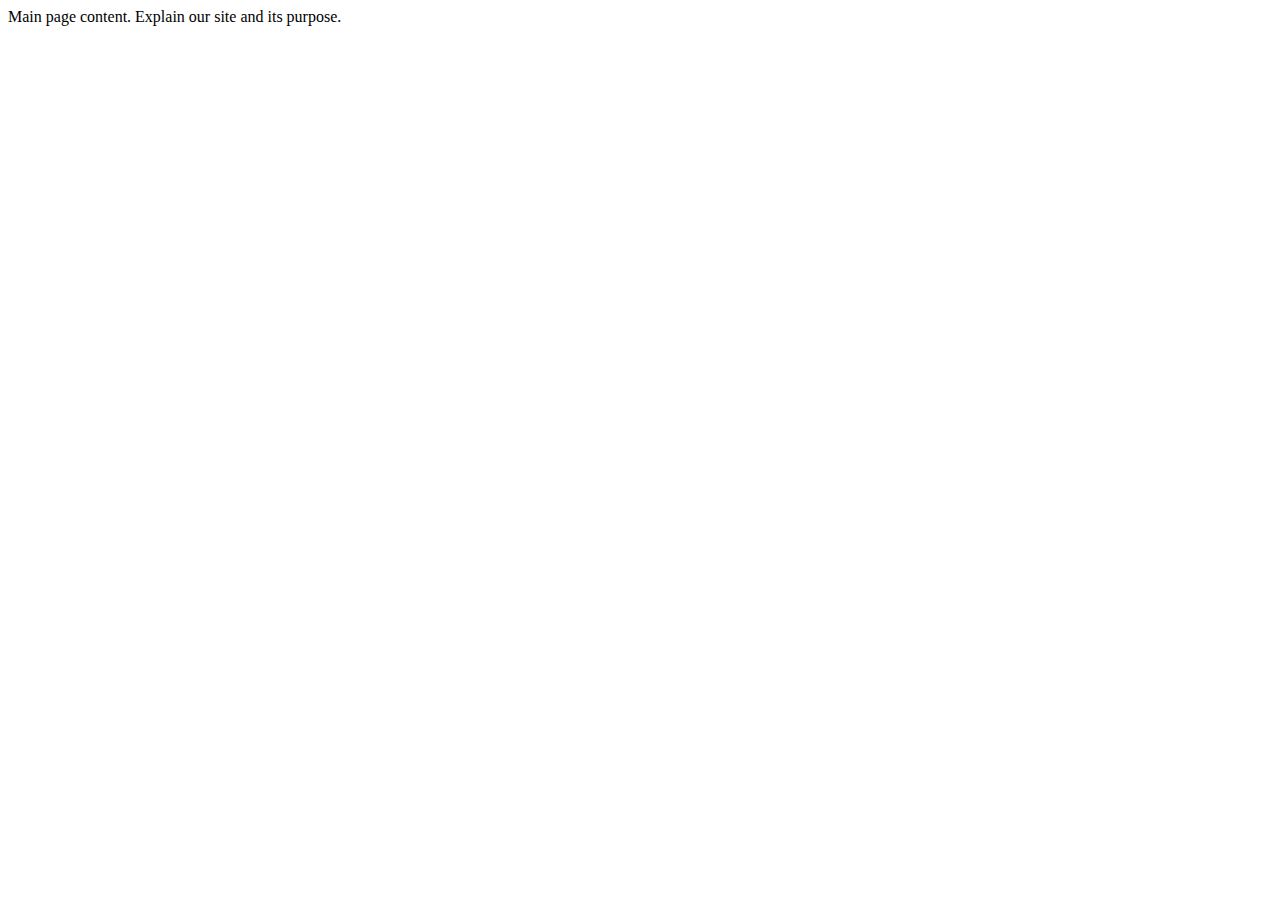
<file: src/main/resources/templates/index.html>
<!--See test.html and layout.html for explanation-->
<!doctype html>
<html xmlns:th="http://www.thymeleaf.org"
      th:replace="~{util/layout::base-page('Stars Toolbox', ~{::content})}">
<body>
<main th:fragment="content">
    Main page content. Explain our site and its purpose.
</main>
</body>
</html>
</file>
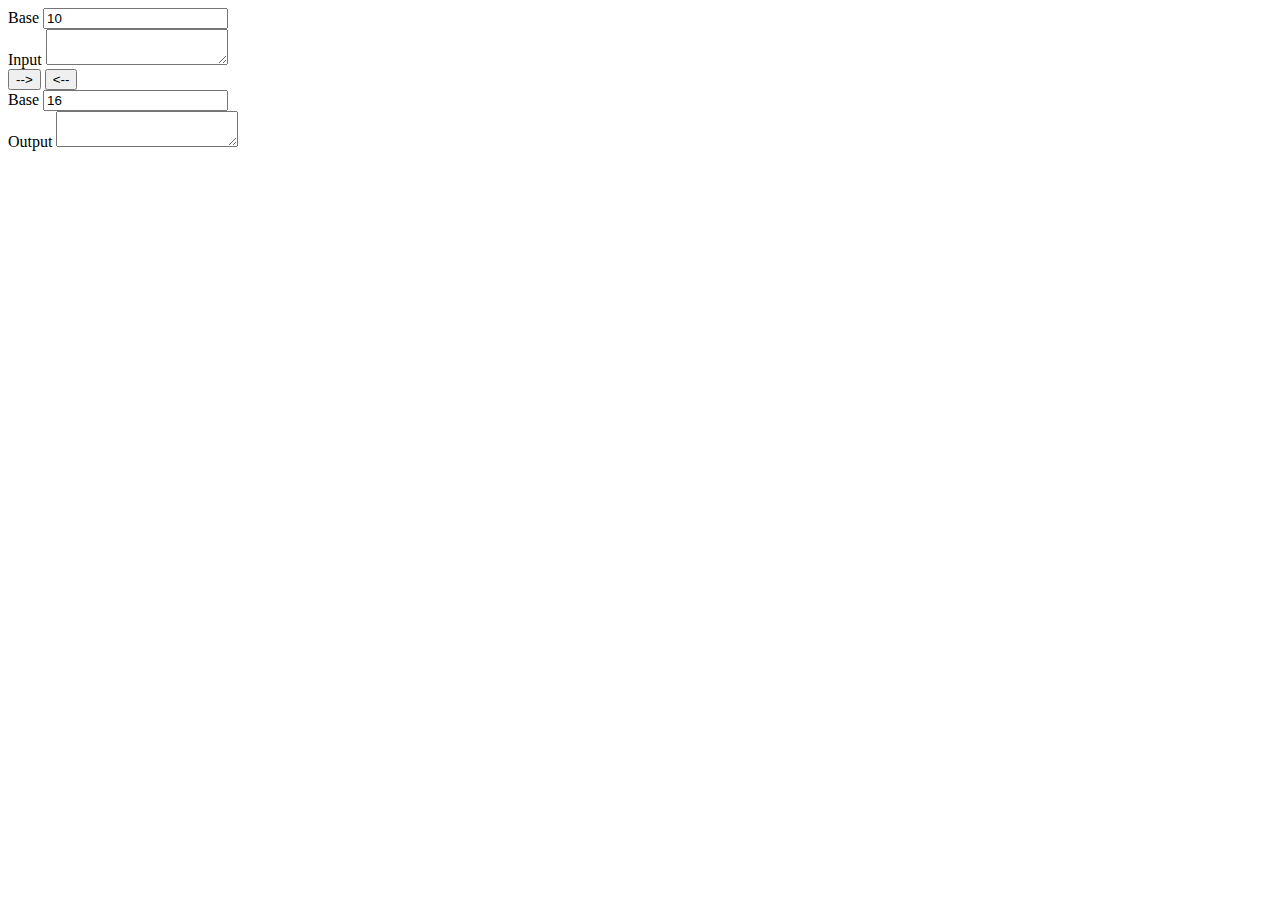
<file: src/main/resources/templates/base_converter.html>
<!doctype html>
<html xmlns:th="http://www.thymeleaf.org"
      th:replace="~{util/layout::base-page('Base Converter', ~{::content})}">
<body>
<main th:fragment="content" class="base-converter">
    <div class="base-converter-grid">
        <div class="options input">
            <label for="input-base">Base</label>
            <input type="number" id="input-base" value="10">
        </div>
        <div class="box-holder input">
            <label for="input-box">Input</label>
            <textarea id="input-box"></textarea>
        </div>

        <div class="convert-buttons">
            <button type="button" id="convert-button">
                -->
            </button>
            <button type="button" id="reverse-convert-button">
                <--
            </button>
        </div>

        <div class="options output">
            <label for="output-base">Base</label>
            <input type="number" id="output-base" value="16">
        </div>
        <div class="box-holder output">
            <label for="output-box">Output</label>
            <textarea id="output-box"></textarea>
        </div>
    </div>
</main>
</body>
</html>
</file>
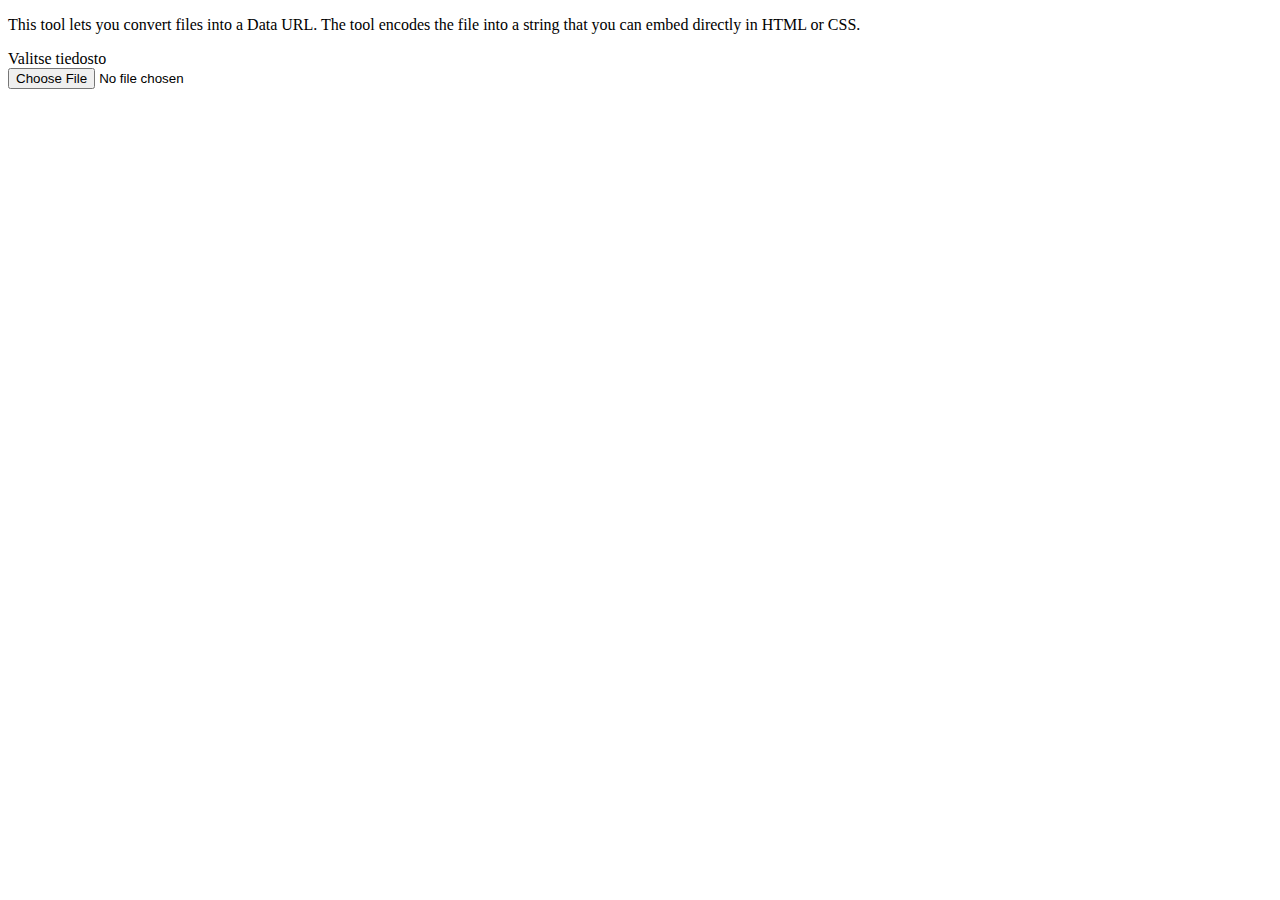
<file: src/main/resources/templates/data_url_converter.html>
<!--Declare doctype and body to make this a valid html document-->
<!doctype html>
<!--Pull in the base page layout and pass in the content fragment-->
<html th:replace="~{util/layout::base-page('Data URL Converter', ~{::content})}">
<body>
<!--This element acts as the content of the page. It'll get deleted along with the body tag above due to the th::replace
    on the <html>, but before then the code is copied into the base page template.-->
<main th:fragment="content">
    <p>
        This tool lets you convert files into a Data URL. The tool encodes the file into a string that you can embed
        directly in HTML or CSS.
    </p>
    <div id="status">Valitse tiedosto</div>
    <input type="file" id="file">
    <div id="alue" class="output" style="display: none;"></div>
</main>
</body>
</html>
</file>
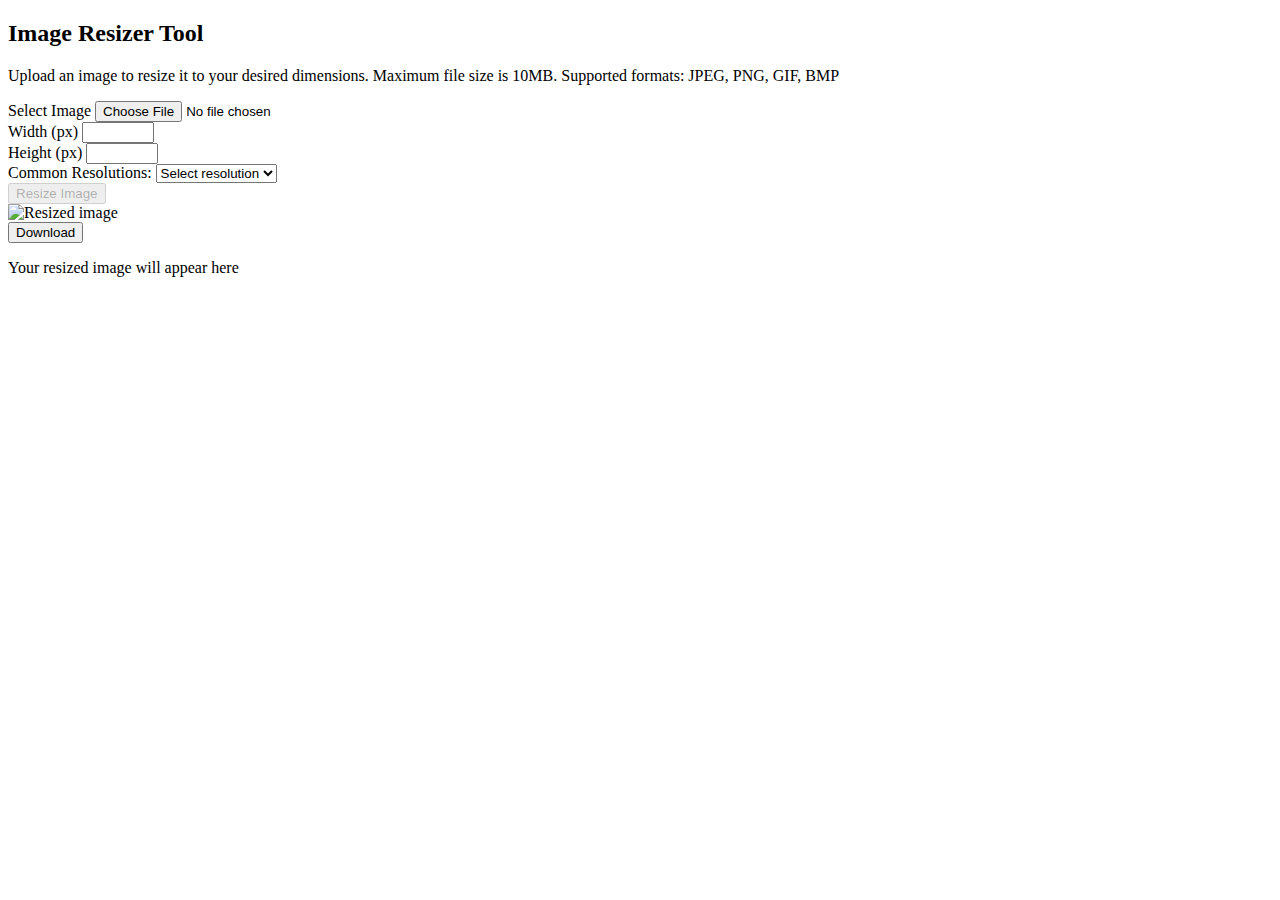
<file: src/main/resources/templates/image_resizer.html>
﻿<!doctype html>
<html xmlns:th="http://www.thymeleaf.org"
      th:replace="~{util/layout::base-page('Resize Image', ~{::content})}">
<body>
<main th:fragment="content">
  <h2>Image Resizer Tool</h2>

  <div>
    <p>Upload an image to resize it to your desired dimensions. Maximum file size is 10MB. Supported formats: JPEG, PNG, GIF, BMP</p>
  </div>

  <div th:if="${errorMessage}" class="alert alert-danger mt-3">
    <p th:text="${errorMessage}"></p>
  </div>

  <!-- Two-column layout -->
  <div class="resize-container">
    <!-- Left column - Main controls -->
    <div class="resize-controls">
      <form action="/image-resizer/process" method="post" enctype="multipart/form-data" id="resizeForm">
        <div class="form-row">
          <div class="form-group">
            <label for="imageFile">Select Image</label>
            <input type="file" id="imageFile" name="imageFile" accept="image/*" class="form-control">
          </div>

          <div class="form-group dimension-controls">
            <div class="dimension-input">
              <label for="width">Width (px)</label>
              <input type="number" id="width" name="width" min="1" max="5000" th:value="${originalWidth != null ? originalWidth : 1920}" class="form-control" required>
            </div>

            <div class="dimension-input">
              <label for="height">Height (px)</label>
              <input type="number" id="height" name="height" min="1" max="5000" th:value="${originalHeight != null ? originalHeight : 1080}" class="form-control" required>
            </div>
          </div>

          <div class="form-group preset-controls">
            <label for="presetSelect">Common Resolutions:</label>
            <select id="presetSelect" name="presetSelect" class="form-control">
              <option value="">Select resolution</option>
              <option value="640,480">640 x 480</option>
              <option value="800,600">800 x 600</option>
              <option value="1024,768">1024 x 768</option>
              <option value="1280,720">1280 x 720</option>
              <option value="1920,1080">1920 x 1080</option>
              <option value="2560,1440">2560 x 1440</option>
              <option value="3840,2160">3840 x 2160</option>
            </select>
          </div>

          <button type="submit" class="btn btn-primary" id="resizeButton" disabled>
            <span class="spinner-border d-none" id="loadingSpinner" role="status"></span>
            <span id="buttonText">Resize Image</span>
          </button>
        </div>
      </form>
    </div>

    <!-- Right column - Image preview -->
    <div class="resize-preview">
      <!-- New frame before output -->
      <div th:if="${resizedImage}">
        <div class="frame-before"></div>
        <div class="image-result output-frame">
          <div class="image-controls">
            <div class="mouse-button-viewer">
            </div>
          </div>
          <div class="image-container" id="imageContainer">
            <div class="cursor-position" id="cursorPosition"></div>
            <img th:src="${resizedImage}" alt="Resized image" class="img-fluid" id="resizedImageOutput">
          </div>
          <div class="download-button-wrapper">
            <button class="btn btn-sm" id="downloadBtn" title="Download Image">
              <span>Download</span>
            </button>
            <span id="resolution" th:text="'Resolution: ' + ${originalWidth} + ' x ' + ${originalHeight}"></span>
          </div>
        </div>
      </div>

      <div th:unless="${resizedImage}" class="placeholder-message">
        <p>Your resized image will appear here</p>
      </div>
    </div>
  </div>
</main>
</body>
</html>
</file>
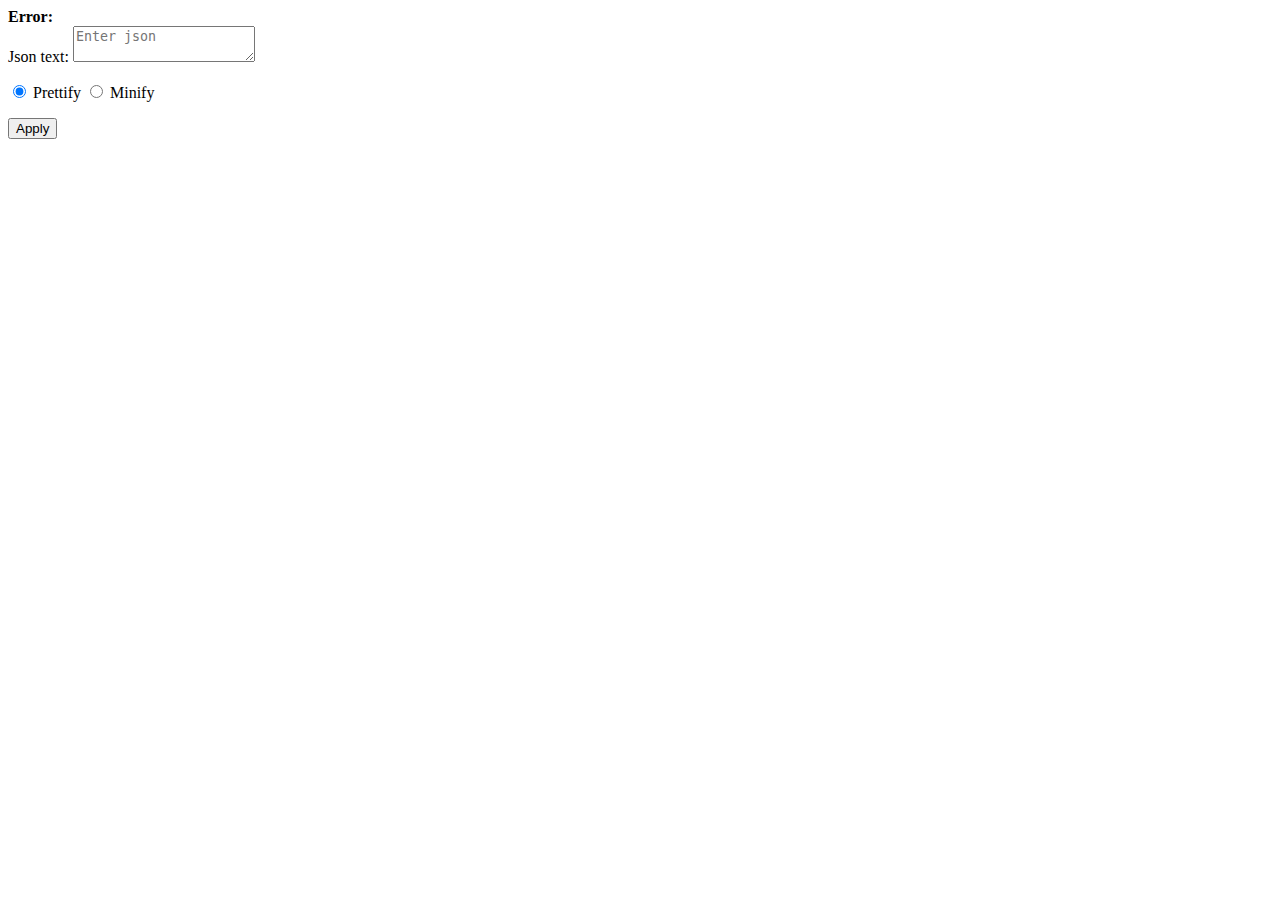
<file: src/main/resources/templates/json_tool.html>
<!doctype html>
<html xmlns:th="http://www.thymeleaf.org"
      th:replace="~{util/layout::base-page('Json Reformatter', ~{::content})}">
<body>
<main th:fragment="content" class="base-converter">
    <section class="json-tool-error" th:if="${jsonError != null}">
        <strong>Error:</strong>
        <br>
        <span th:text="${jsonError}"></span>
    </section>

    <form method="post" enctype="multipart/form-data">
        <label for="json-field">Json text:</label>
        <textarea name="json" id="json-field" th:text="${jsonContent} ?: _" placeholder="Enter json"></textarea>

        <p>
            <input type="radio" name="mode" id="prettify-button" value="prettify" required checked>
            <label for="prettify-button">Prettify</label>

            <input type="radio" name="mode" id="minify-button" value="minify" required>
            <label for="minify-button">Minify</label>
        </p>

        <button type="submit">
            Apply
        </button>
    </form>
</main>
</body>
</html>
</file>
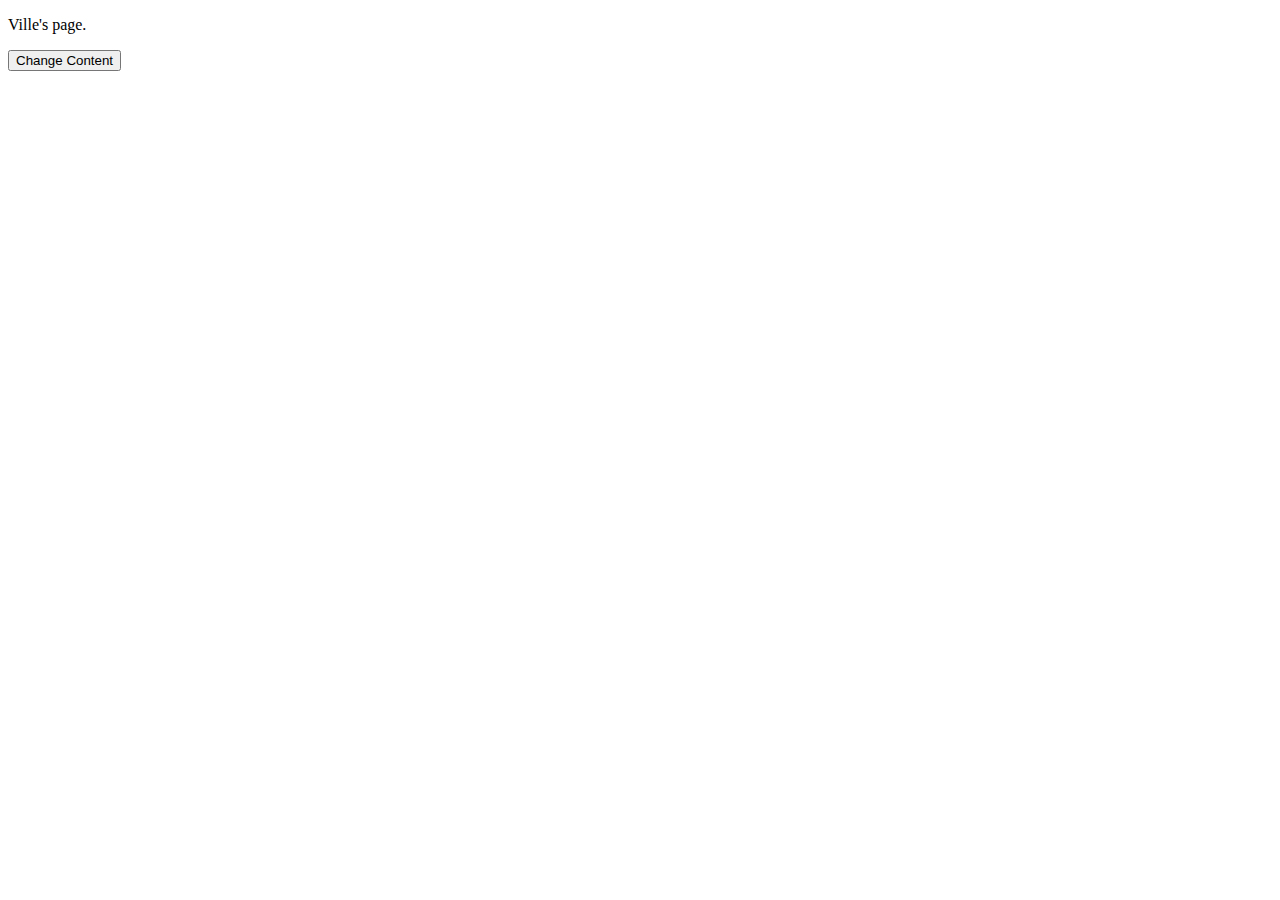
<file: src/main/resources/templates/ville.html>
﻿<!doctype html>
<html xmlns:th="http://www.thymeleaf.org"
      th:replace="~{layout::base-page('Ville', ~{::content})}">
<body>
<main th:fragment="content">
  <p id="ville-content">Ville's page.</p>
  <button id="change-content-button" class="cool-button">Change Content</button>
  <script>
    document.getElementById('change-content-button').onclick = function() {
      document.getElementById('ville-content').textContent = 'The content has been changed!';
    };
  </script>
</main>
</body>
</html>
</file>
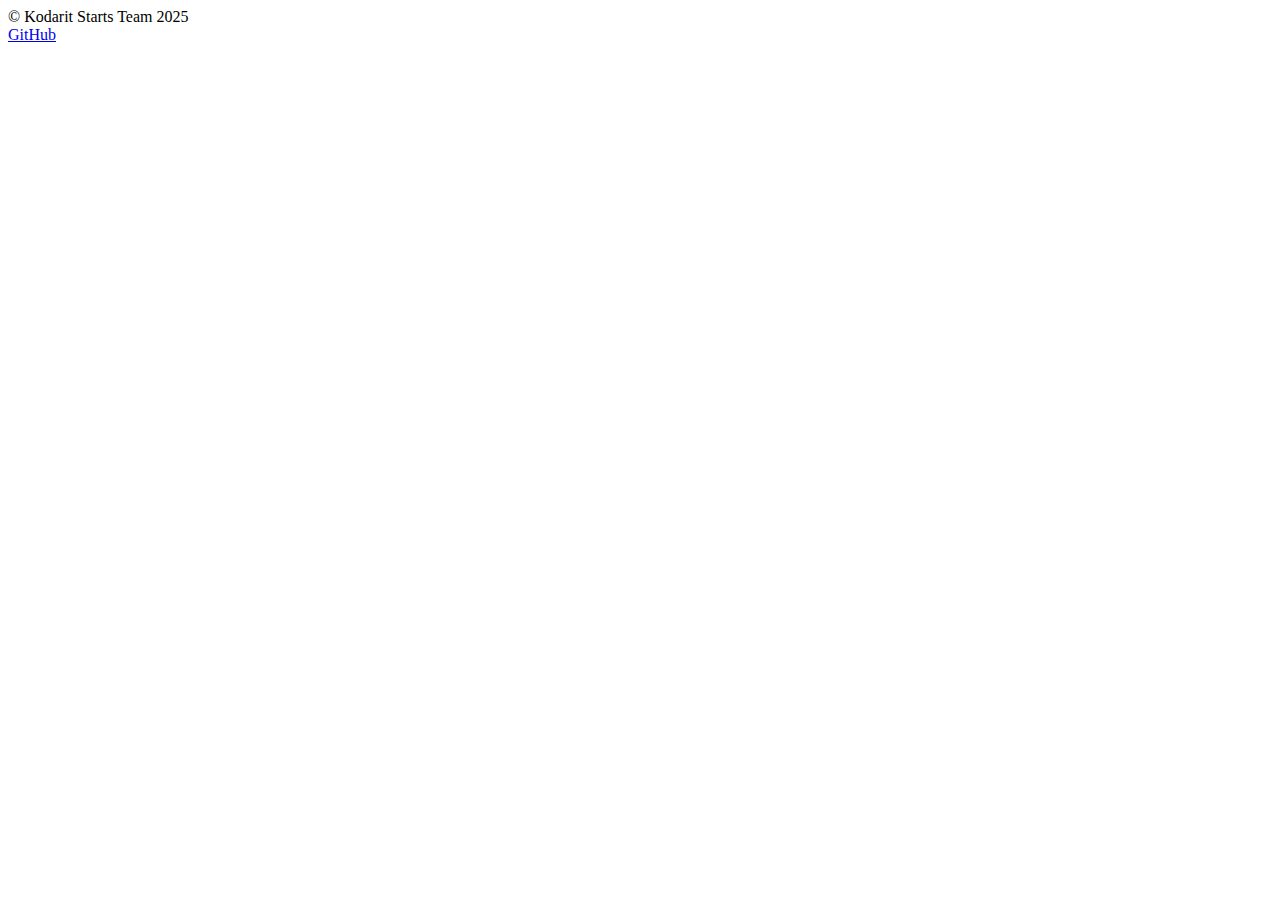
<file: src/main/resources/templates/util/footer.html>
<html>
<body>
<th:block th:fragment="footer">
    &copy; Kodarit Starts Team 2025
    <div class="footer-links">
        <a href="https://github.com/suvisyrjalainen/Kodarit-Stars-Toolbox">GitHub</a>
    </div>
</th:block>
</body>
</html>
</file>
